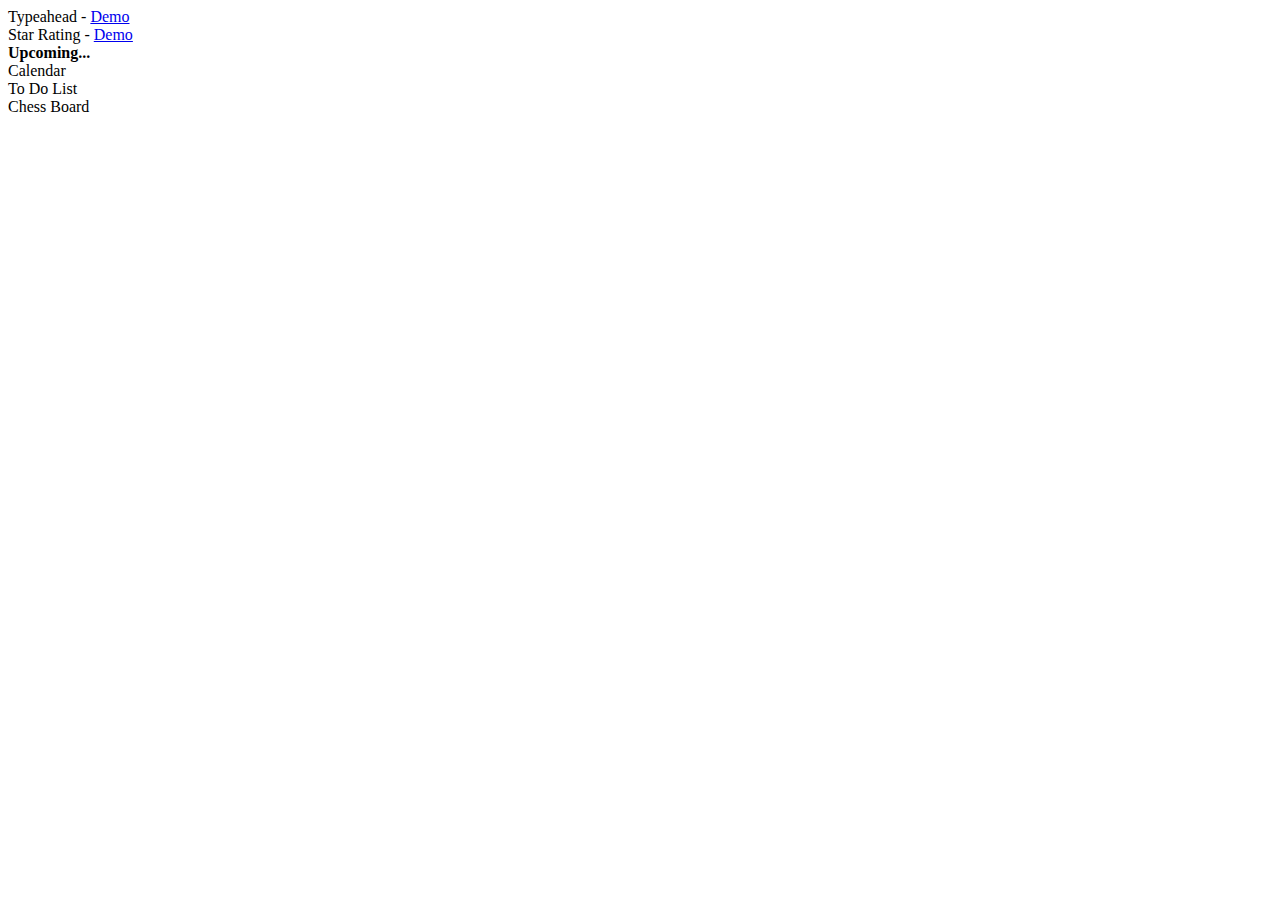
<file: index.html>
<!DOCTYPE html>
<html lang="en">
<head>
  <meta charset="UTF-8">
  <meta name="viewport" content="width=device-width, initial-scale=1.0">
  <title>Document</title>
</head>
<body>
  <div>Typeahead - <a href="./typeahead/index.html">Demo</a></div>
  <div>Star Rating - <a href="./star-rating-II/index.html">Demo</a></div>
  <div><b>Upcoming...</b></div>
  <div>Calendar</div>
  <div>To Do List</div>
  <div>Chess Board</div>
</body>
</html>
</file>
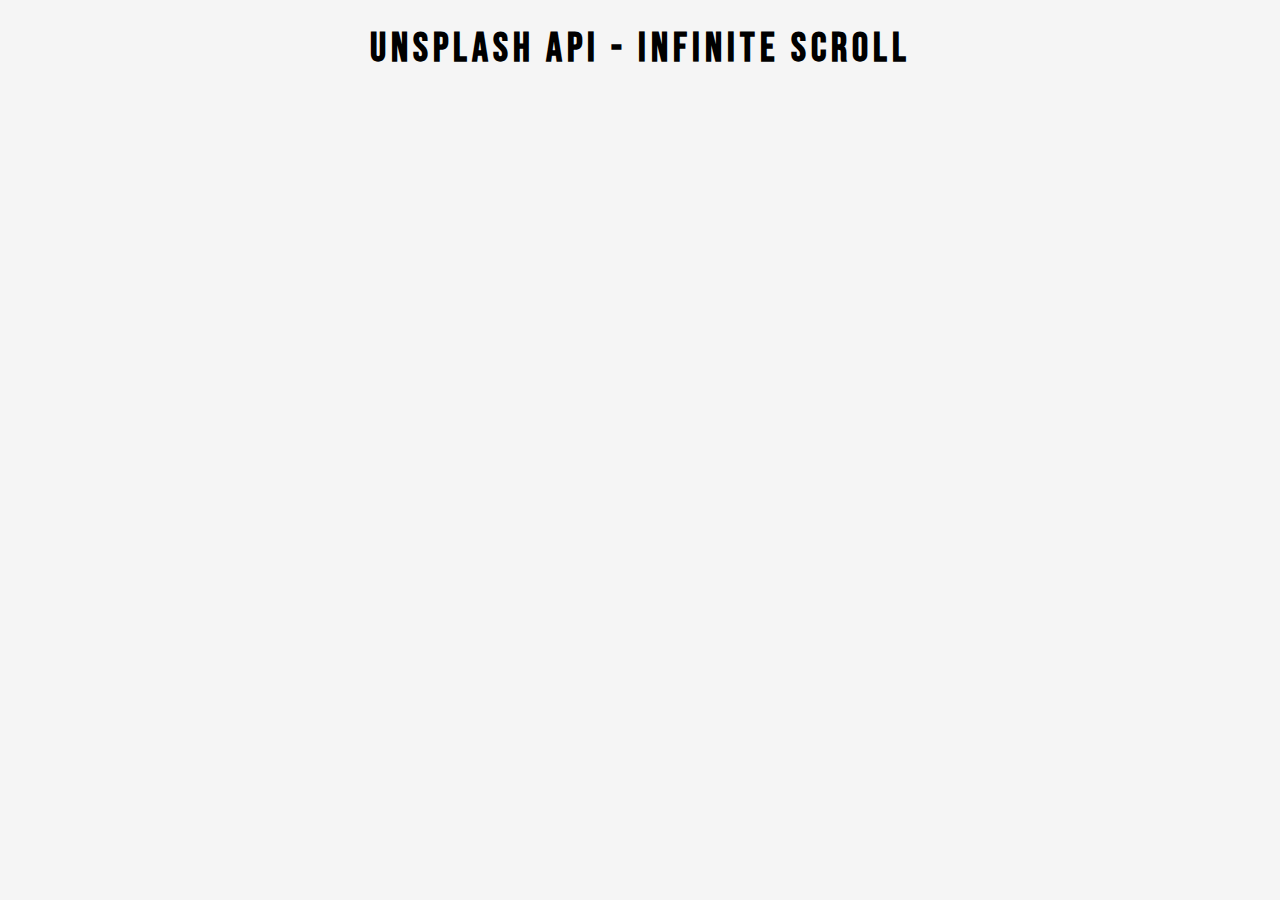
<file: Infinite-Scroll/index.html>
<!DOCTYPE html>
<html lang="en">
<head>
  <meta charset="UTF-8">
  <meta name="viewport" content="width=device-width, initial-scale=1.0">
  <title>Template</title>
  <link rel="stylesheet" href="https://cdnjs.cloudflare.com/ajax/libs/font-awesome/5.15.2/css/all.min.css" integrity="sha512-HK5fgLBL+xu6dm/Ii3z4xhlSUyZgTT9tuc/hSrtw6uzJOvgRr2a9jyxxT1ely+B+xFAmJKVSTbpM/CuL7qxO8w==" crossorigin="anonymous" />
  <link rel="stylesheet" href="style.css">
  <link rel="apple-touch-icon" sizes="180x180" href="/apple-touch-icon.png">
  <link rel="icon" type="image/png" sizes="32x32" href="/favicon-32x32.png">
  <link rel="icon" type="image/png" sizes="16x16" href="/favicon-16x16.png">
</head>
<body>
  <!-- Title -->
  <h1>UNSPLASH API - INFINITE SCROLL</h1>
  <!-- Loader -->
  <div class="loader" id="loader" hidden>
    <img src="loader.svg" alt="loading">
  </div>
  <!-- Image Container -->
  <div class="image-container" id="image-container"></div>
  <!-- Script -->
  <script src="script.js"></script>
</body>
</html>
</file>
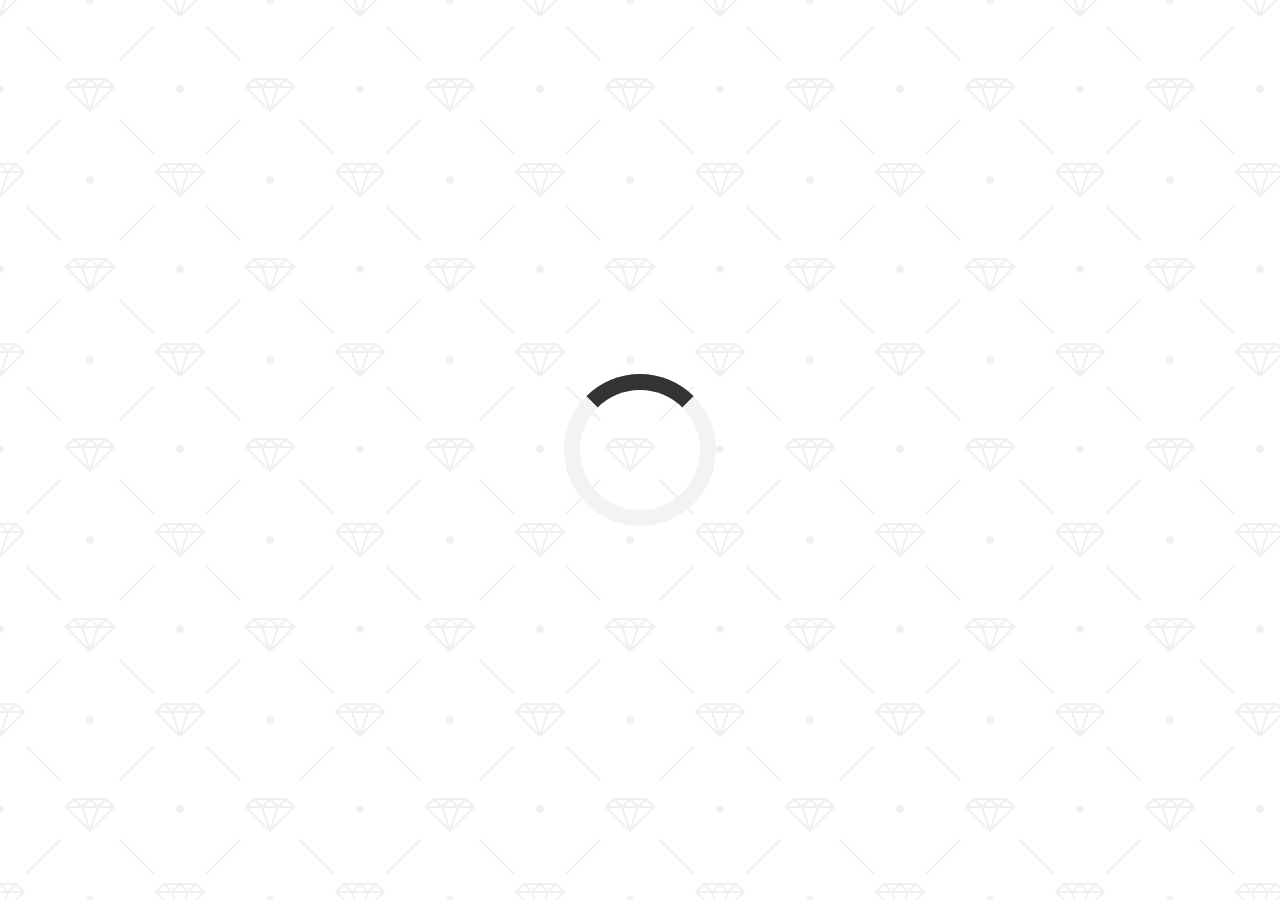
<file: Ouote-Generator/index.html>
<!DOCTYPE html>
<html lang="en">
<head>
  <meta charset="UTF-8">
  <meta name="viewport" content="width=device-width, initial-scale=1.0">
  <title>Template</title>
  <link rel="stylesheet" href="https://cdnjs.cloudflare.com/ajax/libs/font-awesome/5.15.2/css/all.min.css" integrity="sha512-HK5fgLBL+xu6dm/Ii3z4xhlSUyZgTT9tuc/hSrtw6uzJOvgRr2a9jyxxT1ely+B+xFAmJKVSTbpM/CuL7qxO8w==" crossorigin="anonymous" />
  <link rel="stylesheet" href="style.css">
  <link rel="apple-touch-icon" sizes="180x180" href="/apple-touch-icon.png">
  <link rel="icon" type="image/png" sizes="32x32" href="/favicon-32x32.png">
  <link rel="icon" type="image/png" sizes="16x16" href="/favicon-16x16.png">
</head>
<body>
  <div class="quote-container" id="quote-container">
    <!-- Quote -->
    <div class="quote-text">
      <i class="fas fa-quote-left"></i>
      <span id="quote">What you are is what you have been. What you'll be is what you are doing now.</span>
    </div>
    <!-- Author -->
    <div class="quote-author">
      <span id="author">Buddha</span>
    </div>
    <!-- Buttons -->
    <div class="button-container">
      <button class="twitter-button" id="twitter" title="Tweet this!">
        <i class="fab fa-twitter"></i>
      </button>
      <button id="new-quote">New Quote</button>
    </div>
  </div>
  <!-- Loader -->
  <div class="loader" id="loader"></div>
  <!-- Script -->
  <script src="script.js"></script>
</body>
</html>
</file>
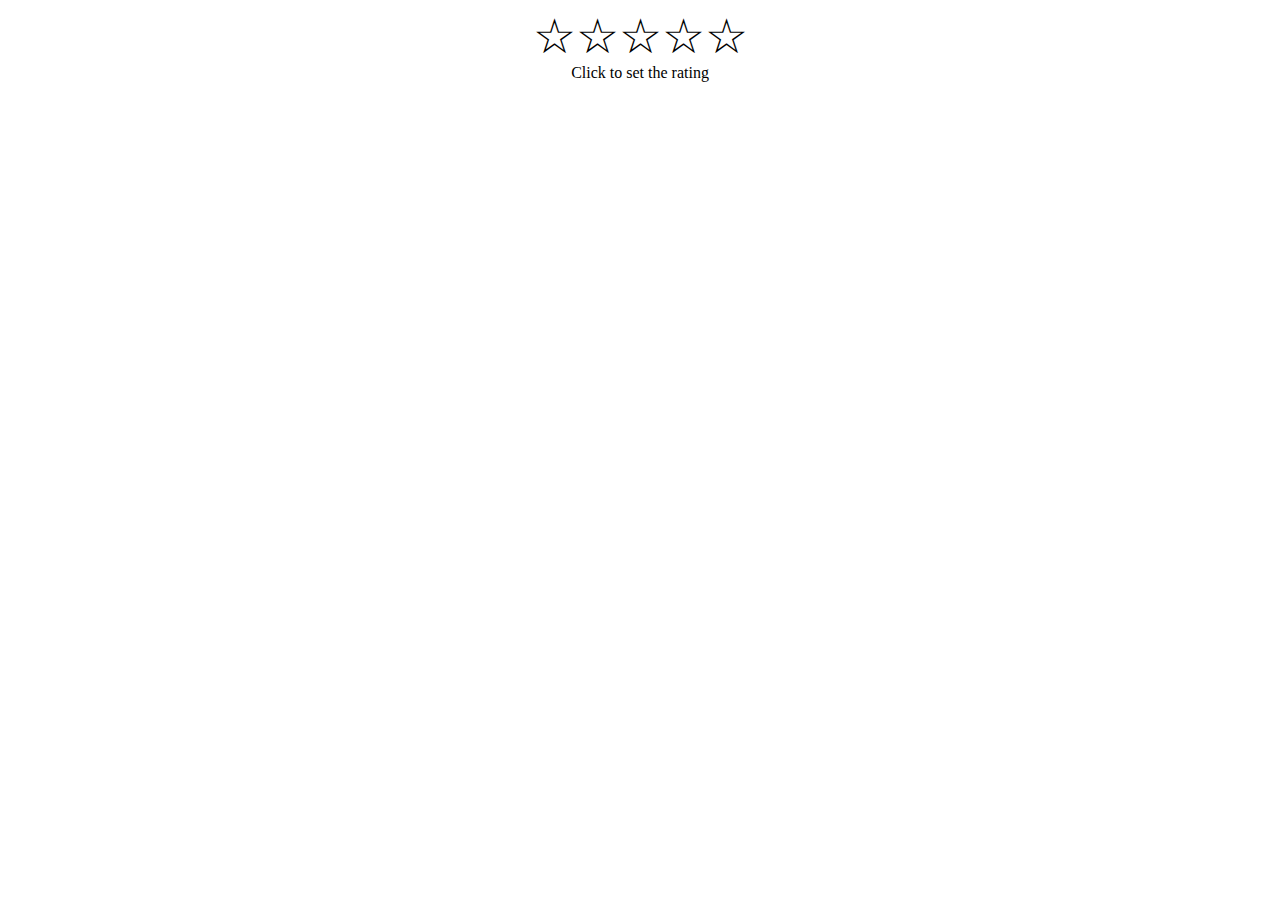
<file: star-rating-II/index.html>
<!DOCTYPE html>
<html lang="en">

  <head>
    <meta charset="UTF-8">
    <meta http-equiv="X-UA-Compatible" content="IE=edge">
    <meta name="viewport" content="width=device-width, initial-scale=1.0">
    <title>Star Container</title>
    <link rel="stylesheet" href="./styles.css" />
    <script type="module" src="index.js" defer> </script>
  </head>

  <body>
    <div class="container">
      <div id="starContainer" class="star-container"></div>
      <div class="info">Click to set the rating</div>
      <div id="ratingInfo" class="rating-info"></div>
    </div>

  </body>

</html>
</file>
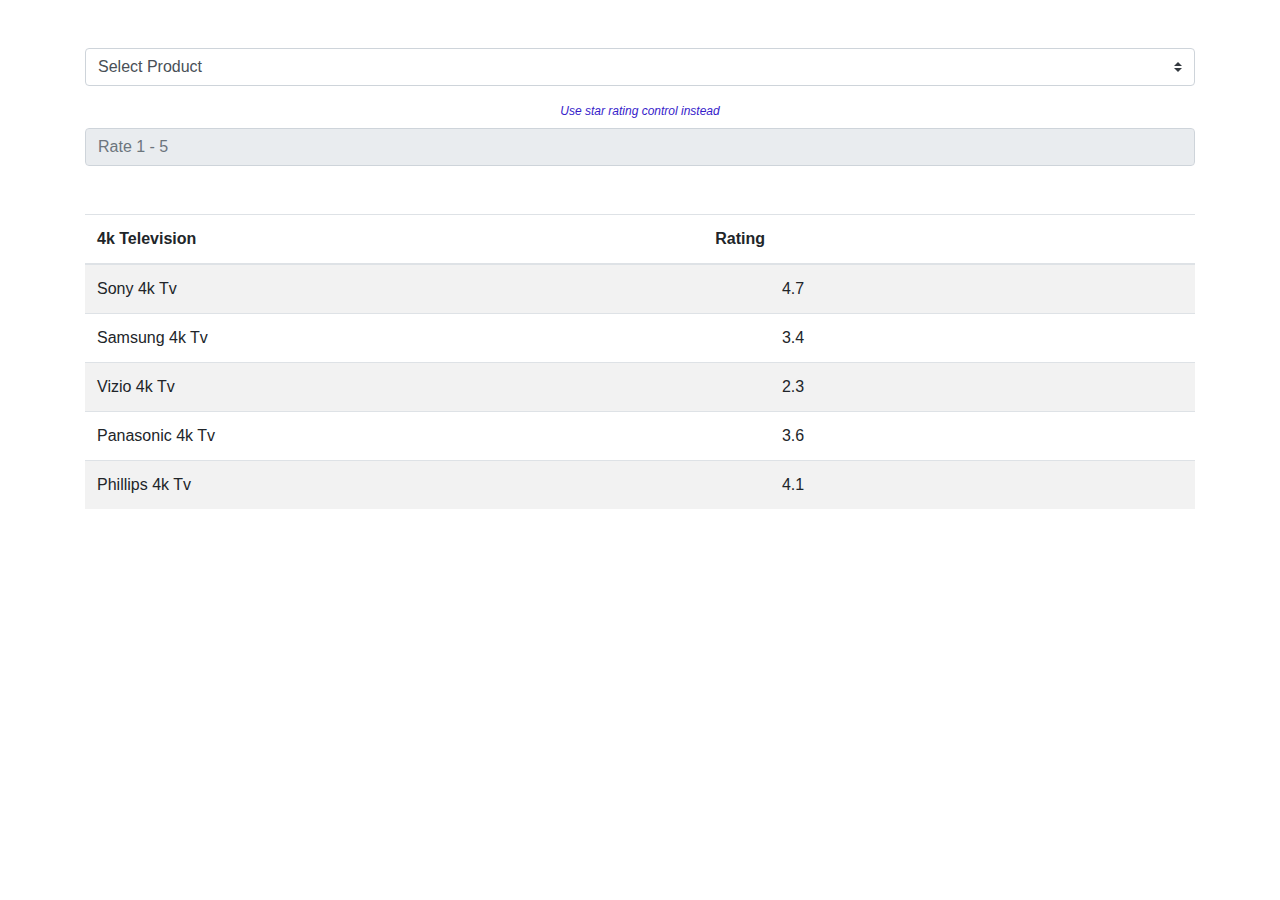
<file: star-rating/index.html>
<!DOCTYPE html>
<html lang="en">
<head>
  <meta charset="UTF-8">
  <meta http-equiv="X-UA-Compatible" content="IE=edge">
  <meta name="viewport" content="width=device-width, initial-scale=1.0">
  <title>4k Television Ratings</title>
  <link rel="stylesheet" href="https://cdnjs.cloudflare.com/ajax/libs/font-awesome/5.15.2/css/all.min.css" integrity="sha512-HK5fgLBL+xu6dm/Ii3z4xhlSUyZgTT9tuc/hSrtw6uzJOvgRr2a9jyxxT1ely+B+xFAmJKVSTbpM/CuL7qxO8w==" crossorigin="anonymous" />
  <link rel="stylesheet" href="https://stackpath.bootstrapcdn.com/bootstrap/4.5.2/css/bootstrap.min.css">
  <link rel="stylesheet" href="style.css">
</head>
<body>
  <div class="container mt-5">

    <!-- Select 1 of the options -->
    <div class="form-group">
      <select id="product-select" class="form-control custom-select">
        <option value="0" disabled selected>Select Product</option>
        <option value="sony">Sony 4K TV</option>
        <option value="samsung">Samsung 4K TV</option>
        <option value="vizio">Vizio 4K TV</option>
        <option value="panasonic">Panasoni 4K TV</option>
        <option value="phillips">Phillips 4K TV</option>
      </select>
    </div>
    
    <div class="star-prompt" onclick="showStarsControl">Use star rating control instead</div>

    <!-- Input for entering the stars in the number format -->
    <div class="form-group mt-2">
      <input type="number" id="rating-control" step="0.1" max="5" placeholder="Rate 1 - 5" disabled class="form-control">
    </div>


    <!-- Star rating input control -->
    <div class="stars-container mt-5" hidden>
      <div class="star"><i class="fa fa-star"></i></div>
      <div class="star"><i class="fa fa-star"></i></div>
      <div class="star"><i class="fa fa-star"></i></div>
      <div class="star"><i class="fa fa-star"></i></div>
      <div class="star"><i class="fa fa-star"></i></div>
    </div>

    <!-- Products table -->
    <table class="table table-striped mt-5">
      <thead>
        <th>4k Television</th>
        <th>Rating</th>
      </thead>
      <tbody>
        <tr class="sony">
         <td>Sony 4k Tv</td>
         <td>
           <div class="stars-outer">
             <div class="stars-inner"></div>
           </div>
           <span class="number-rating"></span>
         </td>
        </tr>
         <tr class="samsung">
          <td>Samsung 4k Tv</td>
          <td>
            <div class="stars-outer">
              <div class="stars-inner"></div>
            </div>
            <span class="number-rating"></span>
          </td>
         </tr>
         <tr class="vizio">
          <td>Vizio 4k Tv</td>
          <td>
            <div class="stars-outer">
              <div class="stars-inner"></div>
            </div>
            <span class="number-rating"></span>
          </td>
         </tr>
         <tr class="panasonic">
          <td>Panasonic 4k Tv</td>
          <td>
            <div class="stars-outer">
              <div class="stars-inner"></div>
            </div>
            <span class="number-rating"></span>
          </td>
         </tr>
         <tr class="phillips">
          <td>Phillips 4k Tv</td>
          <td>
            <div class="stars-outer">
              <div class="stars-inner"></div>
            </div>
            <span class="number-rating"></span>
          </td>
         </tr>
      </tbody>
    </table>
  </div>
  <script src="script.js"></script>
</body>
</html>
</file>
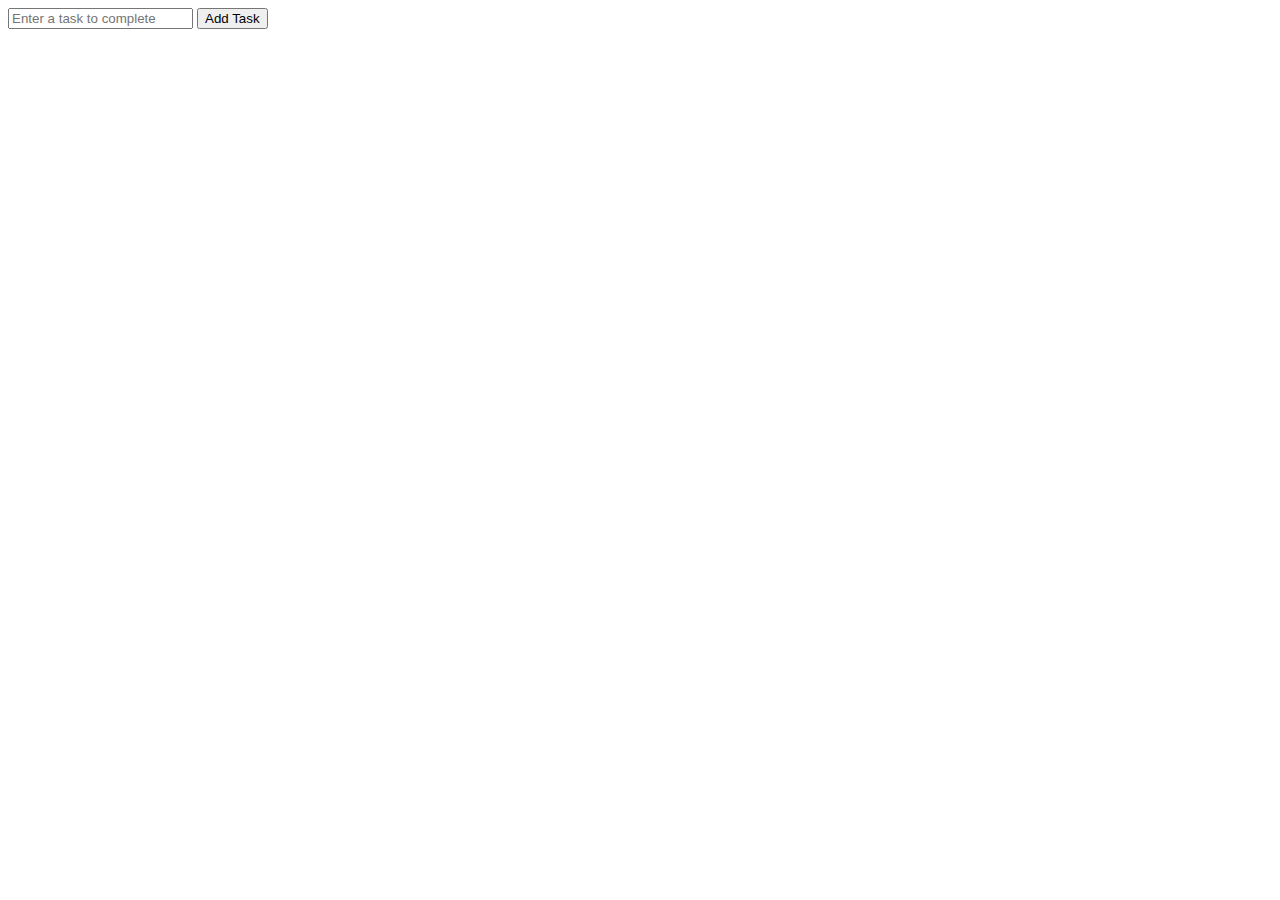
<file: to-do/index.html>
<!DOCTYPE html>
<html lang="en">
<head>
  <meta charset="UTF-8">
  <meta http-equiv="X-UA-Compatible" content="IE=edge">
  <meta name="viewport" content="width=device-width, initial-scale=1.0">
  <title>To-Do List</title>
  <script src="index.js" type="module"></script>
  <link rel="stylesheet" href="styles.css">
</head>
<body>
  <div class="container">
    <form id="todoForm">
      <input id="taskInput" type="text" placeholder="Enter a task to complete">
      <button type="submit">Add Task</button>
    </form>
    <div id="listContainer" class="list-container">
      <ul id="list" class="list"></ul>
    </div>
  </div>
</body>
</html>
</file>
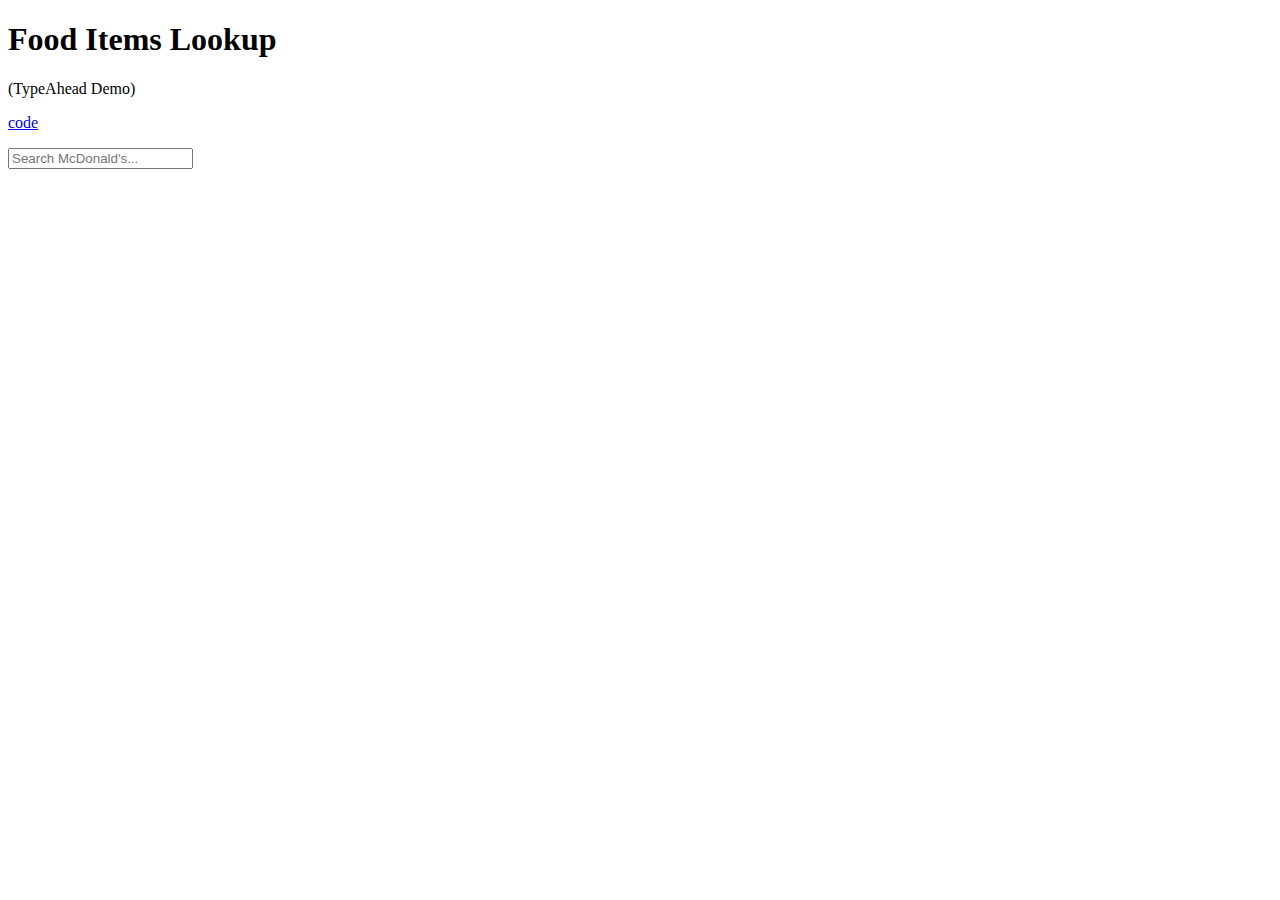
<file: typeahead/index.html>
<!DOCTYPE html>
<html lang="en">
<head>
  <meta charset="UTF-8">
  <meta http-equiv="X-UA-Compatible" content="IE=edge">
  <meta name="viewport" content="width=device-width, initial-scale=1.0">
  <title>TypeAhead</title>
</head>
<body>
  <h1>Food Items Lookup</h1>
  <p>(TypeAhead Demo)</p>
  <p><a href="https://github.com/itsashutoshhans/mini-ui-projects/blob/main/typeahead/script.js">code</a></p>
  <div class="container">
    <!-- input -->
    <input type="search" id="search" placeholder="Search McDonald's..."/>
    <!-- list -->
    <div class="suggestions">
      <ul class="suggestions-list"></ul>
    </div>
  </div>
  <script src="script.js"></script>
</body>
</html>
</file>
<file: Infinite-Scroll/style.css>
@import url('https://fonts.googleapis.com/css2?family=Bebas+Neue&display=swap');

html {
  box-sizing: border-box;
}

body {
  margin: 0;
  font-family: Bebas Neue, sans-serif;
  background-color: whitesmoke;
}

h1 {
  text-align: center;
  margin-top: 25px;
  margin-bottom: 15px;
  letter-spacing: 5px;
  font-size: 40px;
}

/* Loader */

.loader {
  position: fixed;
  top: 0;
  bottom: 0;
  left: 0;
  right: 0;
  background: rgba(255,255,255,0.8);
}

.loader img {
  position: fixed;
  top: 50%;
  left: 50%;
  transform: translate(-50%, -50%);
}

/* Image Container */

.image-container {
  margin: 10px 20%;
}

.image-container img {
  width: 100%;
  margin-top: 5px;
}

/* Media Query: Large smartphone */

@media screen and (max-width: 600px) {
  h1 {
    font-size: 20px;
  }

  .image-container {
    margin: 10px;
  }
}
</file>
<file: Ouote-Generator/style.css>
@import url('https://fonts.googleapis.com/css2?family=Montserrat&display=swap');

html {
  box-sizing: border-box;
}

body {
  margin: 0;
  min-height: 100vh;
  background-color: #ffffff;
  background-image: url("data:image/svg+xml,%3Csvg width='180' height='180' viewBox='0 0 180 180' xmlns='http://www.w3.org/2000/svg'%3E%3Cpath d='M81.28 88H68.413l19.298 19.298L81.28 88zm2.107 0h13.226L90 107.838 83.387 88zm15.334 0h12.866l-19.298 19.298L98.72 88zm-32.927-2.207L73.586 78h32.827l.5.5 7.294 7.293L115.414 87l-24.707 24.707-.707.707L64.586 87l1.207-1.207zm2.62.207L74 80.414 79.586 86H68.414zm16 0L90 80.414 95.586 86H84.414zm16 0L106 80.414 111.586 86h-11.172zm-8-6h11.173L98 85.586 92.414 80zM82 85.586L87.586 80H76.414L82 85.586zM17.414 0L.707 16.707 0 17.414V0h17.414zM4.28 0L0 12.838V0h4.28zm10.306 0L2.288 12.298 6.388 0h8.198zM180 17.414L162.586 0H180v17.414zM165.414 0l12.298 12.298L173.612 0h-8.198zM180 12.838L175.72 0H180v12.838zM0 163h16.413l.5.5 7.294 7.293L25.414 172l-8 8H0v-17zm0 10h6.613l-2.334 7H0v-7zm14.586 7l7-7H8.72l-2.333 7h8.2zM0 165.414L5.586 171H0v-5.586zM10.414 171L16 165.414 21.586 171H10.414zm-8-6h11.172L8 170.586 2.414 165zM180 163h-16.413l-7.794 7.793-1.207 1.207 8 8H180v-17zm-14.586 17l-7-7h12.865l2.333 7h-8.2zM180 173h-6.613l2.334 7H180v-7zm-21.586-2l5.586-5.586 5.586 5.586h-11.172zM180 165.414L174.414 171H180v-5.586zm-8 5.172l5.586-5.586h-11.172l5.586 5.586zM152.933 25.653l1.414 1.414-33.94 33.942-1.416-1.416 33.943-33.94zm1.414 127.28l-1.414 1.414-33.942-33.94 1.416-1.416 33.94 33.943zm-127.28 1.414l-1.414-1.414 33.94-33.942 1.416 1.416-33.943 33.94zm-1.414-127.28l1.414-1.414 33.942 33.94-1.416 1.416-33.94-33.943zM0 85c2.21 0 4 1.79 4 4s-1.79 4-4 4v-8zm180 0c-2.21 0-4 1.79-4 4s1.79 4 4 4v-8zM94 0c0 2.21-1.79 4-4 4s-4-1.79-4-4h8zm0 180c0-2.21-1.79-4-4-4s-4 1.79-4 4h8z' fill='%23000000' fill-opacity='0.06' fill-rule='evenodd'/%3E%3C/svg%3E");
  display: flex;
  align-items: center;
  justify-content: center;
  font-family: 'Montserrat', sans-serif;
  text-align: center;
  color: #000;
}

.quote-container {
  width: auto;
  max-width: 900px;
  padding: 20px 30px;
  border-radius: 10px;
  background-color: rgba(255, 255, 255, 0.4);
  box-shadow: 0 10px 10px 10px rgba(0, 0, 0, 0.2);
}

.quote-text {
  font-size: 2.75rem;
}

.long-quote {
  font-size: 2rem;
}

.fa-quote-left {
  font-size: 4rem;
}

.quote-author {
  margin-top: 15px;
  font-size: 2rem;
  font-weight: 400;
  font-style: italic;
}

.button-container {
  margin-top: 15px;
  display: flex;
  justify-content: space-between;
}

button {
  cursor: pointer;
  font-size: 1.2rem;
  height: 2.5rem;
  border: none;
  border-radius: 10px;
  background-color: #333;
  color: #fff;
  outline: none;
  padding: 0.5rem 1.8rem;
  box-shadow: 0 0.3rem rgba(121, 121, 121, 0.65);
}

button:hover {
  filter: brightness(110%)
}

button:active {
  transform: translate(0, 0.3rem);
  box-shadow: 0 0.1rem rgba(255, 255, 255, 0.65);
}

.twitter-button:hover{
  color: #38a1f3;
}

.fa-twitter {
  font-size: 1.5rem;
}

/* Loader */
.loader {
  border: 16px solid #f3f3f3; /* Light grey */
  border-top: 16px solid #333; /* Blue */
  border-radius: 50%;
  width: 120px;
  height: 120px;
  animation: spin 2s linear infinite;
}

@keyframes spin {
  0% { transform: rotate(0deg); }
  100% { transform: rotate(360deg); }
}

@media screen and (max-width: 1000px) {
  .quote-container {
    margin: auto 10px;
    font-size: 2rem;
  }
}
</file>
<file: star-rating-II/styles.css>
body {
  text-align: center;
}

.star-empty::before {
  content: '☆';
} 

.star-filled::before {
  color: orange;
  cursor: pointer;
  content: '★'
}

.star-container {
  font-size: 3rem;
  display: flex;
  flex-wrap: wrap;
  justify-content: center;
}

.rating-info {
  font-size: 3rem;
  margin-top: 1rem;
}
</file>
<file: star-rating/style.css>
.stars-outer {
  position: relative;
  display: inline-block;
}

.stars-inner {
  position: absolute;
  top: 0;
  left: 0;
  white-space: nowrap;
  overflow: hidden;
  width: 0;
}

.stars-outer::before {
  content: "\f005 \f005 \f005 \f005 \f005";
  font-family: 'Font Awesome 5 Free';
  font-weight: 900;
  color: #ccc;
}

.stars-inner::before {
  content: "\f005 \f005 \f005 \f005 \f005";
  font-family: "Font Awesome 5 Free";
  font-weight: 900;
  color: #f8ce0b;
}

.star {
  color: #ccc;
  cursor: pointer;
}

.stars-container {
  display: flex;
  justify-content: center;
  align-items: center;
}

.gold {
  color :#f8ce0b;
}

.selected {
  color: #f8ce0b;
}

.star-prompt {
  font-style: italic;
  color: #361cca;
  font-size: 0.75rem;
  text-align: center;
  cursor: pointer;
}
</file>
<file: to-do/styles.css>
input:read-only {
  border: 0px;
  outline: none;
}

.list {
  list-style: none;
}

.content {
  display: flex;
}
</file>
